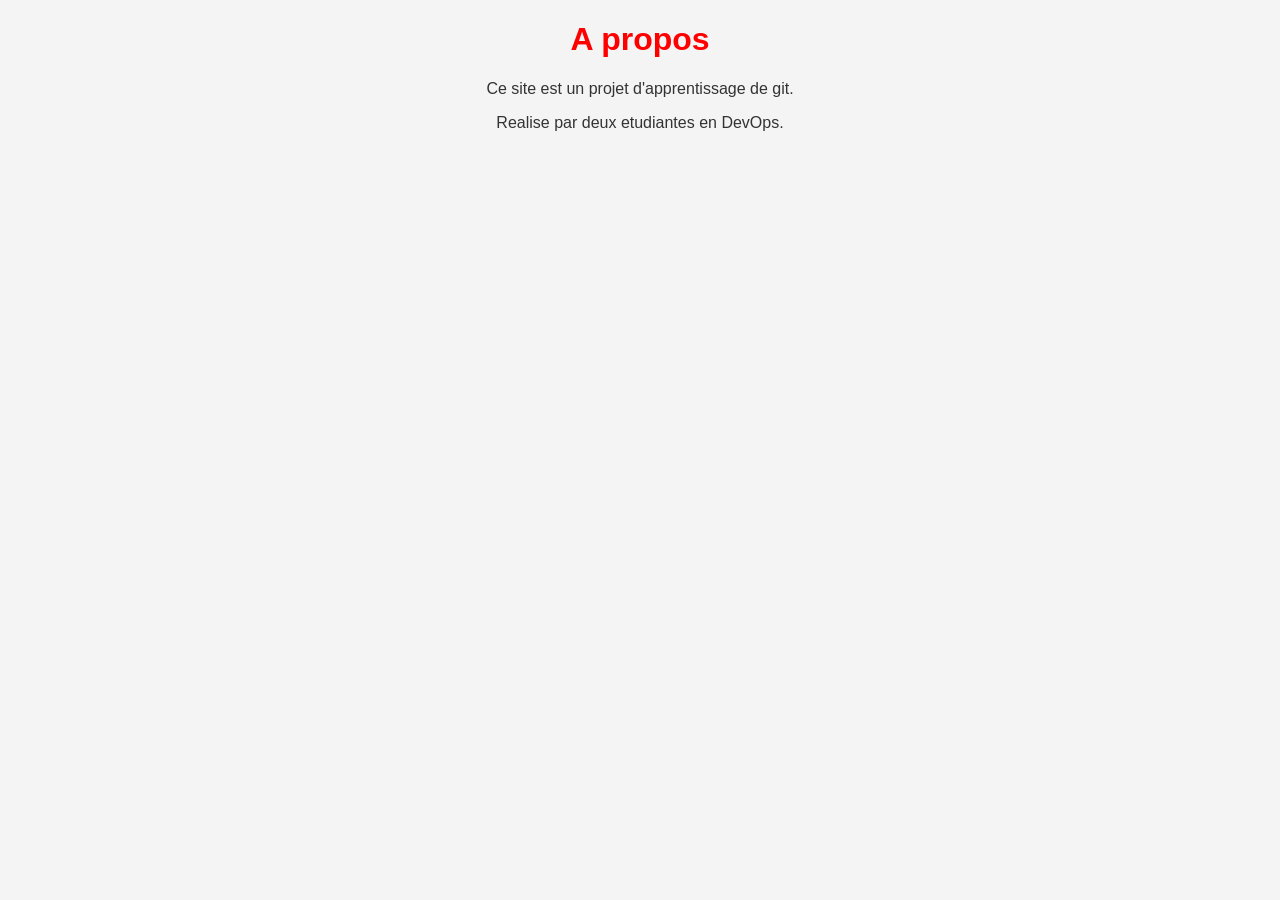
<file: apropos.html>
<!DOCTYPE html>
<html lang="fr">
<head>
  <meta charset="UTF-8">
  <title>A propos</title>
  <link rel="stylesheet" href="css/ligne.css">
</head>
<body>
  <h1>A propos</h1>
  <p>Ce site est un projet d'apprentissage de git.</p>
  <p>Realise par deux etudiantes en DevOps.</p>
</body>
</html>
</file>
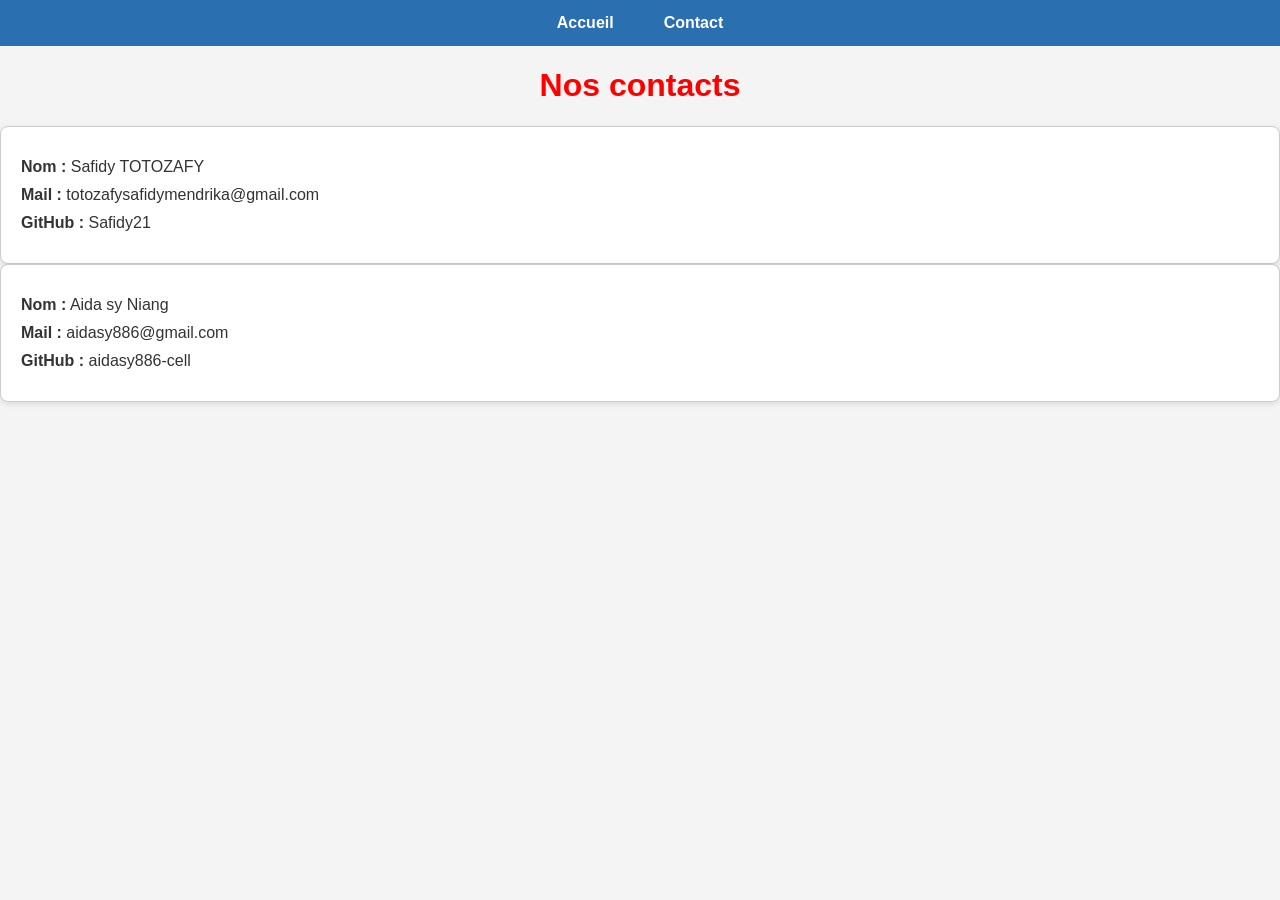
<file: contact.html>
<!DOCTYPE html>
<html lang="fr">
<head>
  <meta charset="UTF-8">
  <title>Contacts</title>
  <link rel="stylesheet" href="css/ligne.css">
</head>
<body>
  <nav class="menu">
    <a href="index.html">Accueil</a>
    <a href="contact.html">Contact</a>
  </nav>

  <h1>Nos contacts</h1>

    <div class="carte">
      <ul>
        <li><strong>Nom :</strong> Safidy TOTOZAFY</li>
        <li><strong>Mail :</strong> totozafysafidymendrika@gmail.com</li>
        <li><strong>GitHub :</strong> Safidy21</li>
      </ul>
    </div>


    <div class="carte">
      <ul>
        <li><strong>Nom :</strong> Aida sy Niang</li>
        <li><strong>Mail :</strong> aidasy886@gmail.com</li>
        <li><strong>GitHub :</strong> aidasy886-cell</li>
      </ul>
       <!-- Pour ajouter votre carte : copiez le bloc <div class="carte"> ci-dessus,
         collez-le ici, puis remplacez vos informations. -->

    </div>
</body>
</html>
</file>
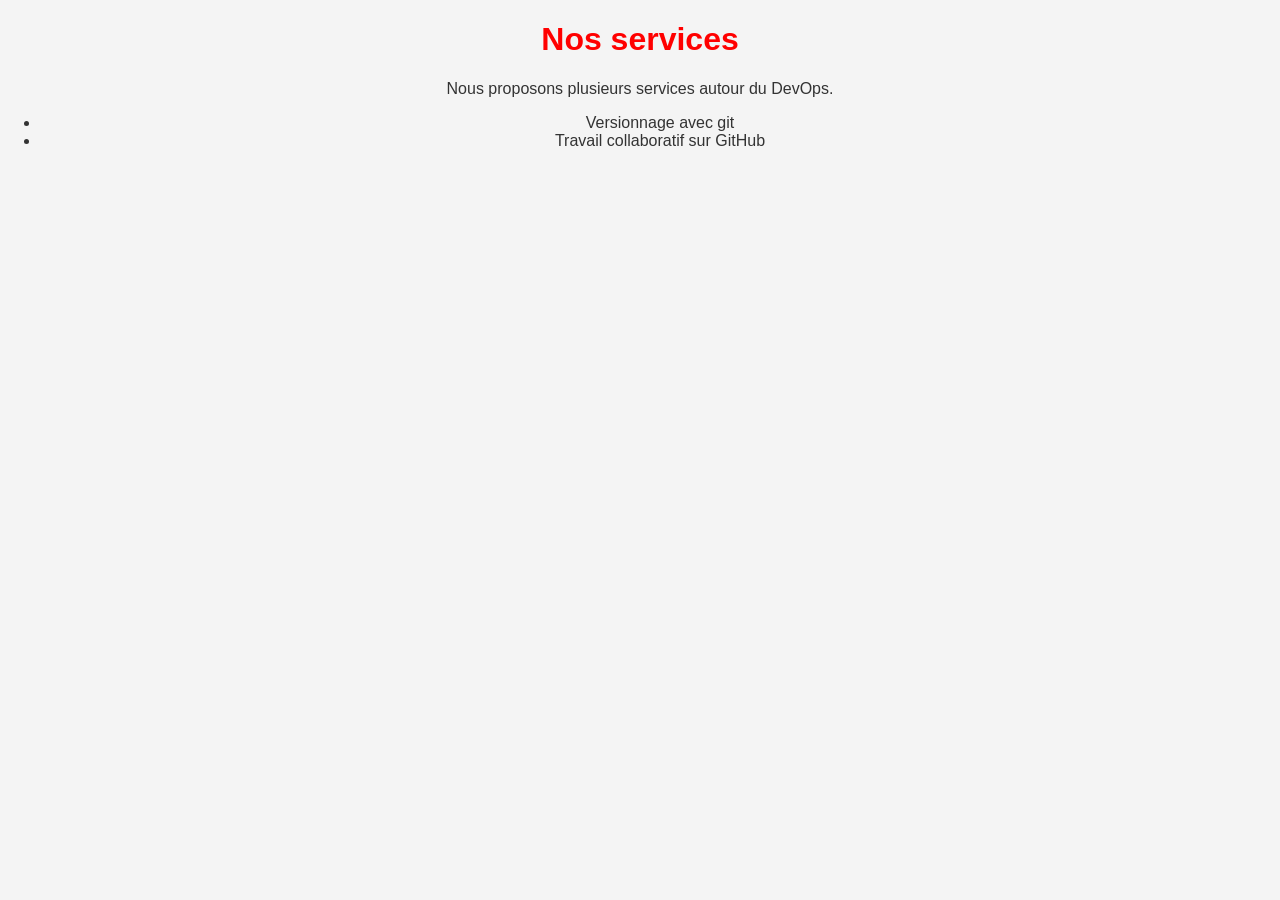
<file: services.html>
<!DOCTYPE html>
<html lang="fr">
<head>
  <meta charset="UTF-8">
  <title>Services</title>
  <link rel="stylesheet" href="css/ligne.css">
</head>
<body>
  <h1>Nos services</h1>
  <p>Nous proposons plusieurs services autour du DevOps.</p>
  <ul>
    <li>Versionnage avec git</li>
    <li>Travail collaboratif sur GitHub</li>
  </ul>
</body>
</html>
</file>
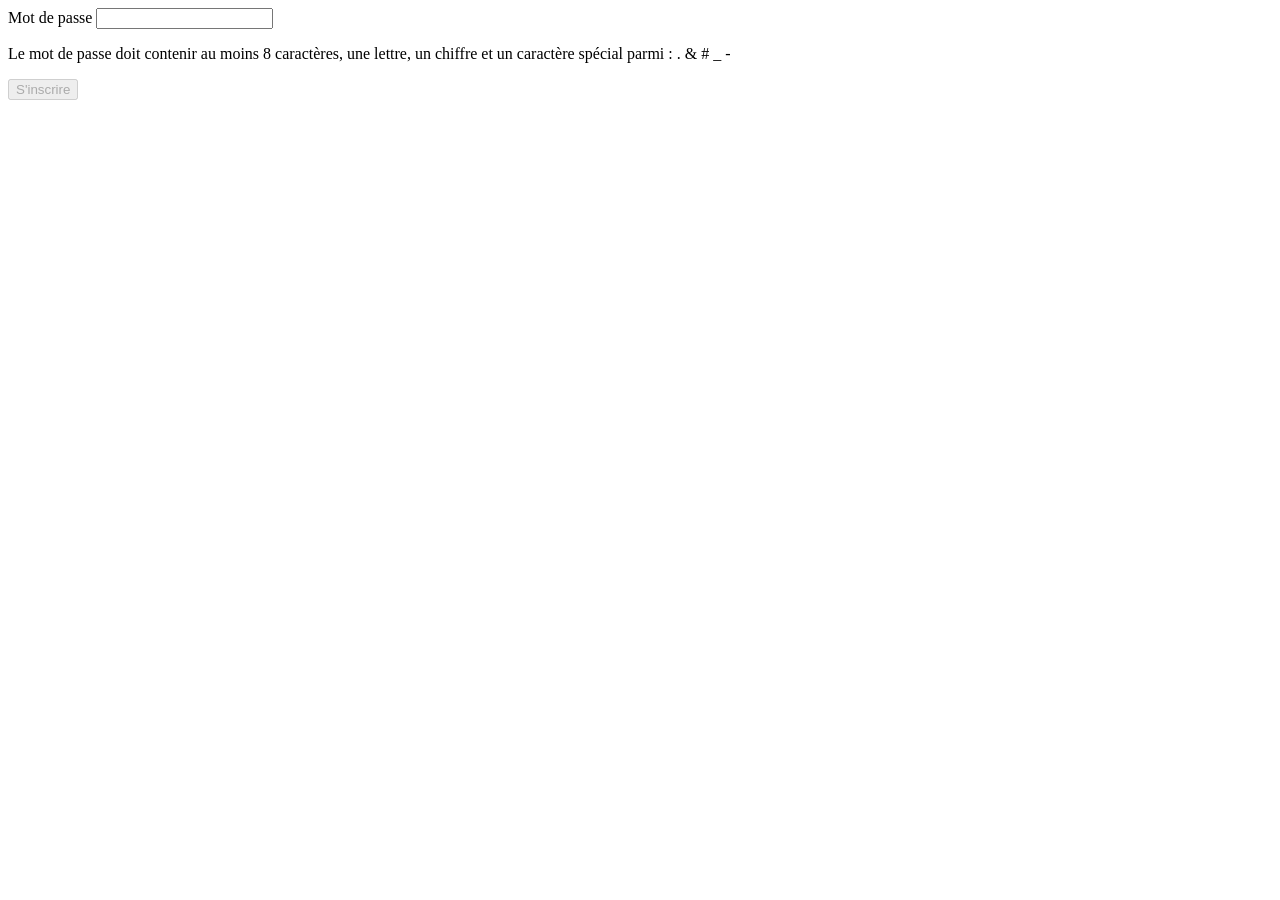
<file: TP-CONFLITS/formulaire.html>
<!DOCTYPE html>
<html lang="fr">
<head>
  <meta charset="UTF-8">
  <title>Inscription</title>
  <style>
    .password-valide {
      color: green;
      font-weight: bold;
    }

    .password-invalide {
      color: red;
      font-weight: bold;
    }
  </style>
</head>

<body>
  <form id="monFormulaire">
    <div class="form-group">
      <label for="password">Mot de passe</label>
      <input type="password" id="password" required>
      <p>
        Le mot de passe doit contenir au moins 8 caractères,
        une lettre, un chiffre et un caractère spécial parmi :
        . &amp; # _ -
      </p>
      <p id="passwordFeedback" aria-live="polite"></p>
    </div>
    <button type="submit" id="submitBtn" disabled>S'inscrire</button>
  </form>

  <script>
    function validerMotDePasse(motDePasse) {
      // au moins 8 caractères, au moins une lettre et au moins un chiffre
      const regex = /^(?=.*[A-Za-z])(?=.*\d)(?=.*[.&#_-]).{8,}$/;

      const resultat = regex.test(motDePasse);
      return resultat;
    }

    const inputPassword = document.getElementById('password');
    const passwordFeedback = document.getElementById('passwordFeedback');
    const submitBtn = document.getElementById('submitBtn');

    inputPassword.addEventListener('input', (e) => {
      const motDePasse = e.target.value;
      const estValide = validerMotDePasse(motDePasse);

      if (motDePasse === '') {
        passwordFeedback.textContent = '';
      } else if (estValide) {
        passwordFeedback.textContent = 'Mot de passe valide';
      } else {
        passwordFeedback.textContent = 'Mot de passe invalide';
      }

      submitBtn.disabled = !estValide;

    passwordFeedback.classList.toggle(
      'password-valide',
      motDePasse !== '' && estValide 
    );

    passwordFeedback.classList.toggle(
      'password-invalide',
      motDePasse !== '' && !estValide
    );

    });
  </script>
  
</body>
</html>
</file>
<file: css/ligne.css>
body {
  font-family: Arial, sans-serif;
  background-color: #f4f4f4;
  color: #333;
  text-align: center;
  margin: 0;
}

h1 {
  color: #ff0000;
}

a {
  color: #2a6fb0;
}

/* Navbar */
nav {
  background-color: #2a6fb0;
  display: flex;
  justify-content: center;
  gap: 10px;
  padding: 0;
  margin: 0 0 20px 0;
}

nav a {
  color: #fff;
  text-decoration: none;
  padding: 14px 20px;
  font-weight: bold;
}

nav a:hover {
  background-color: #1e5588;
}

/* Formulaire de contact */
form {
  background-color: #fff;
  max-width: 400px;
  margin: 20px auto;
  padding: 20px;
  border: 1px solid #ccc;
  border-radius: 8px;
  text-align: left;
}

label {
  font-weight: bold;
}

input[type="text"],
input[type="email"],
textarea {
  width: 100%;
  padding: 8px;
  margin-top: 5px;
  border: 1px solid #aaa;
  border-radius: 4px;
  box-sizing: border-box;
  font-family: inherit;
}

button {
  background-color: #2a6fb0;
  color: #fff;
  border: none;
  padding: 10px 20px;
  border-radius: 4px;
  cursor: pointer;
}

button:hover {
  background-color: #1e5588;
}

.copyright {
  background-color: #2a6fb0;
  color: #fff;
  text-align: center;
  padding: 14px 20px;
  margin: 0;
  position: fixed;
  bottom: 0;
  left: 0;
  width: 100%;
  box-sizing: border-box;
}


/* Contacts */
.cartes {
  display: flex;
  flex-wrap: wrap;
  justify-content: center;
  gap: 20px;
  padding: 20px;
}

.carte {
  background-color: #fff;
  border: 1px solid #ccc;
  border-radius: 8px;
  padding: 10px 20px;
  min-width: 280px;
  text-align: left;
  box-shadow: 0 2px 6px rgba(0, 0, 0, 0.1);
}

.carte ul {
  list-style: none;
  padding: 0;
}

.carte li {
  padding: 5px 0;
}
</file>
